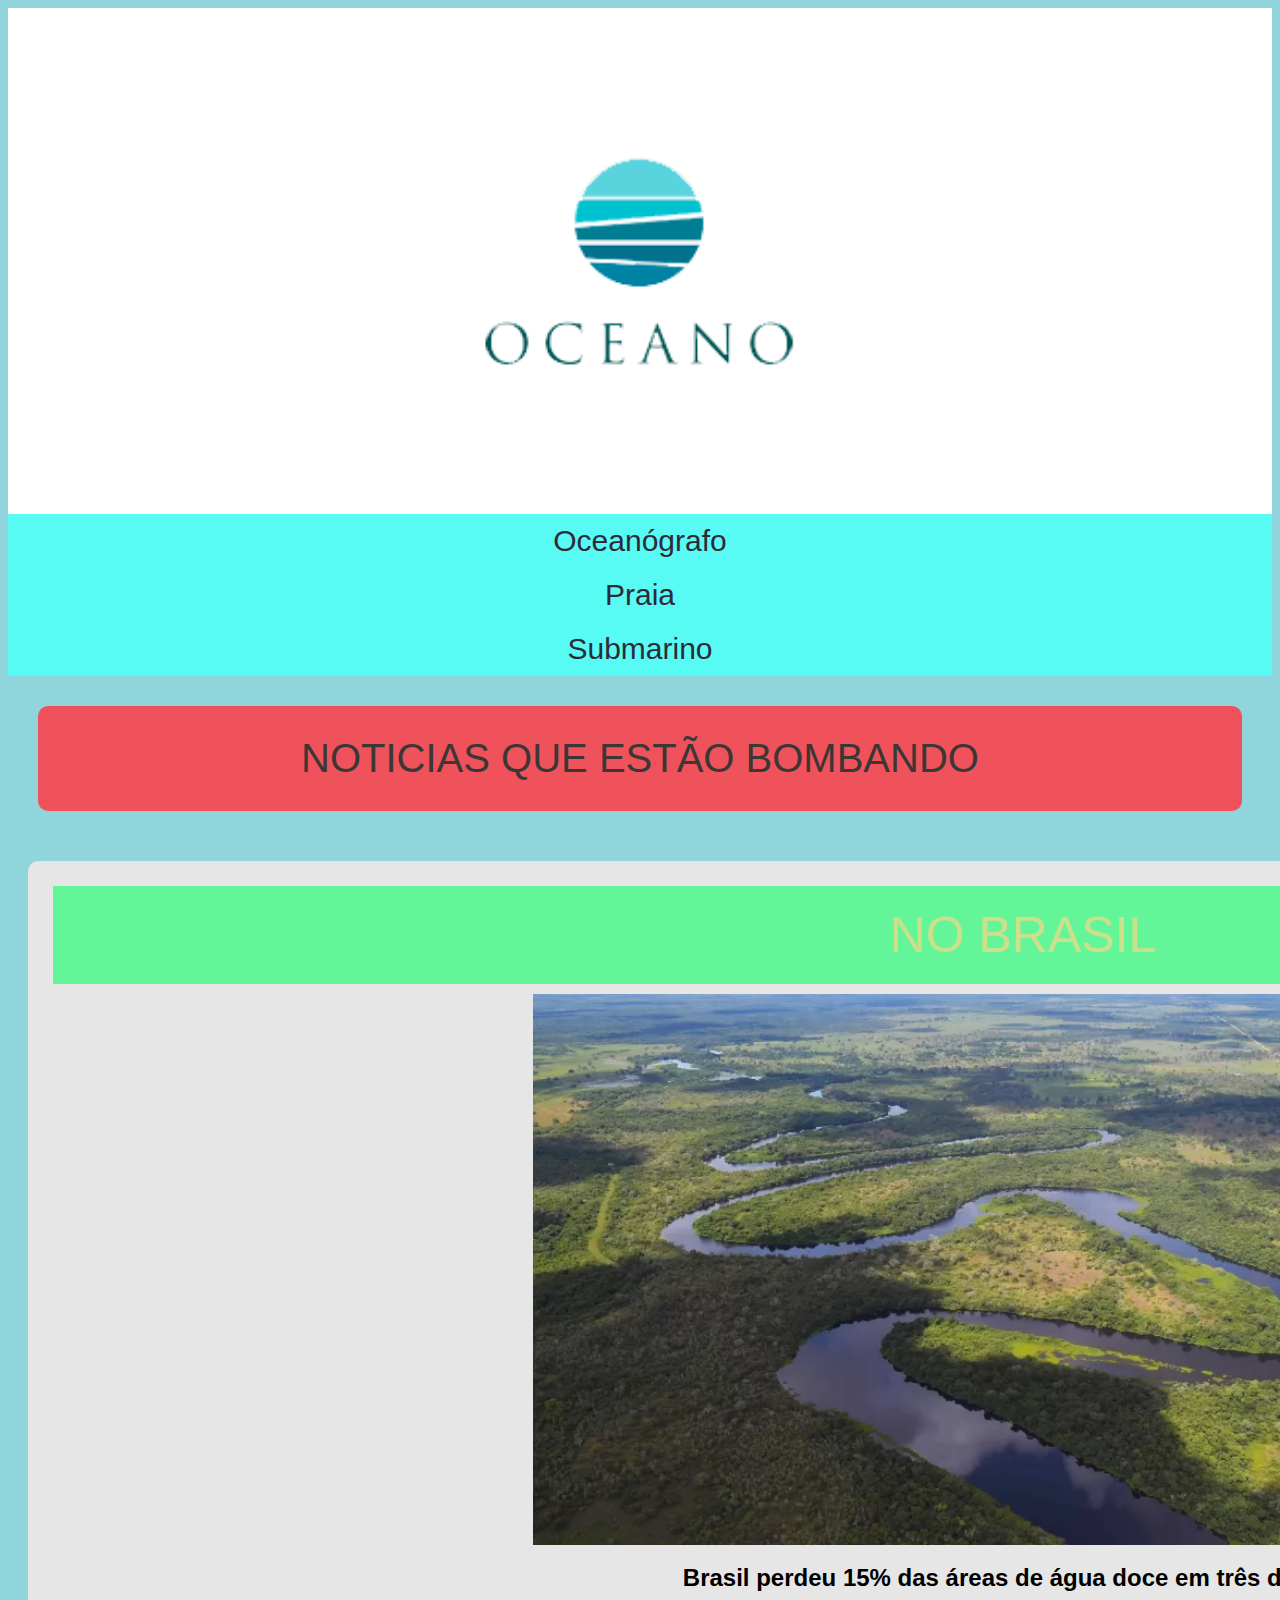
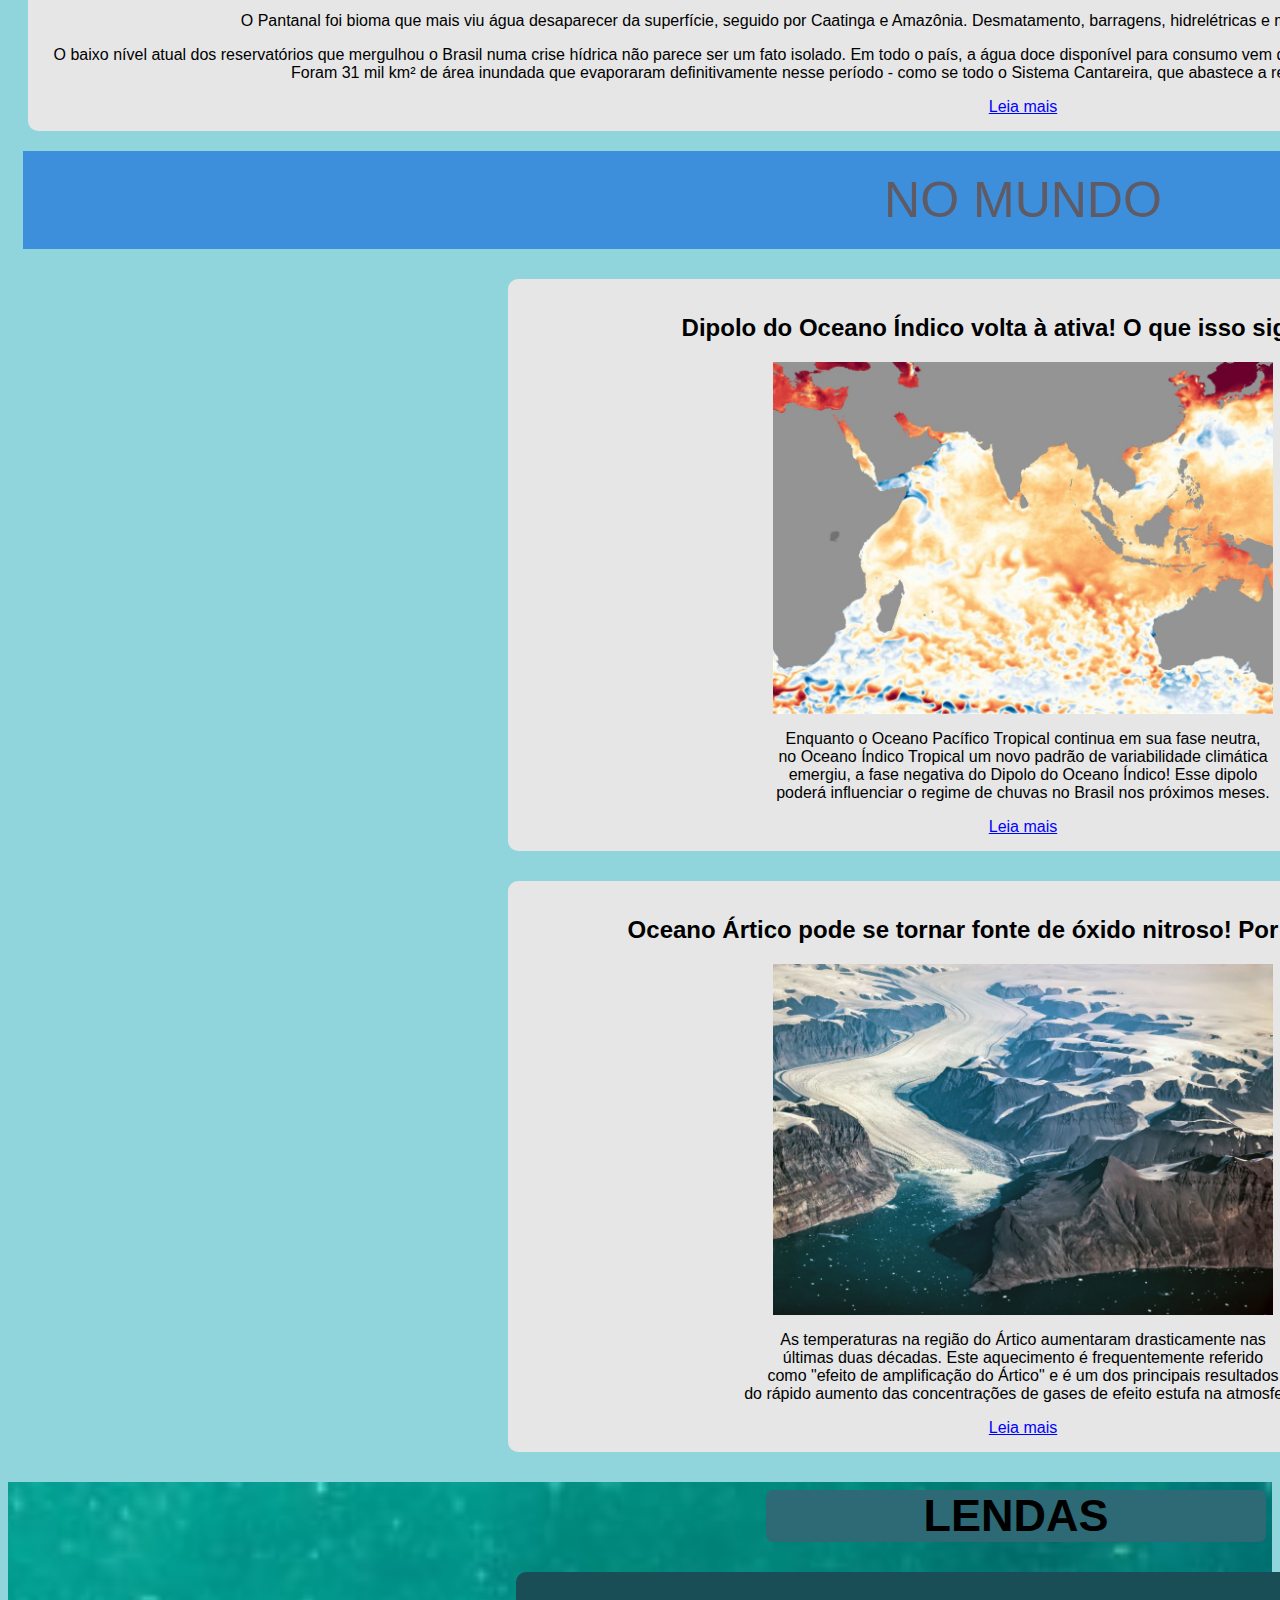
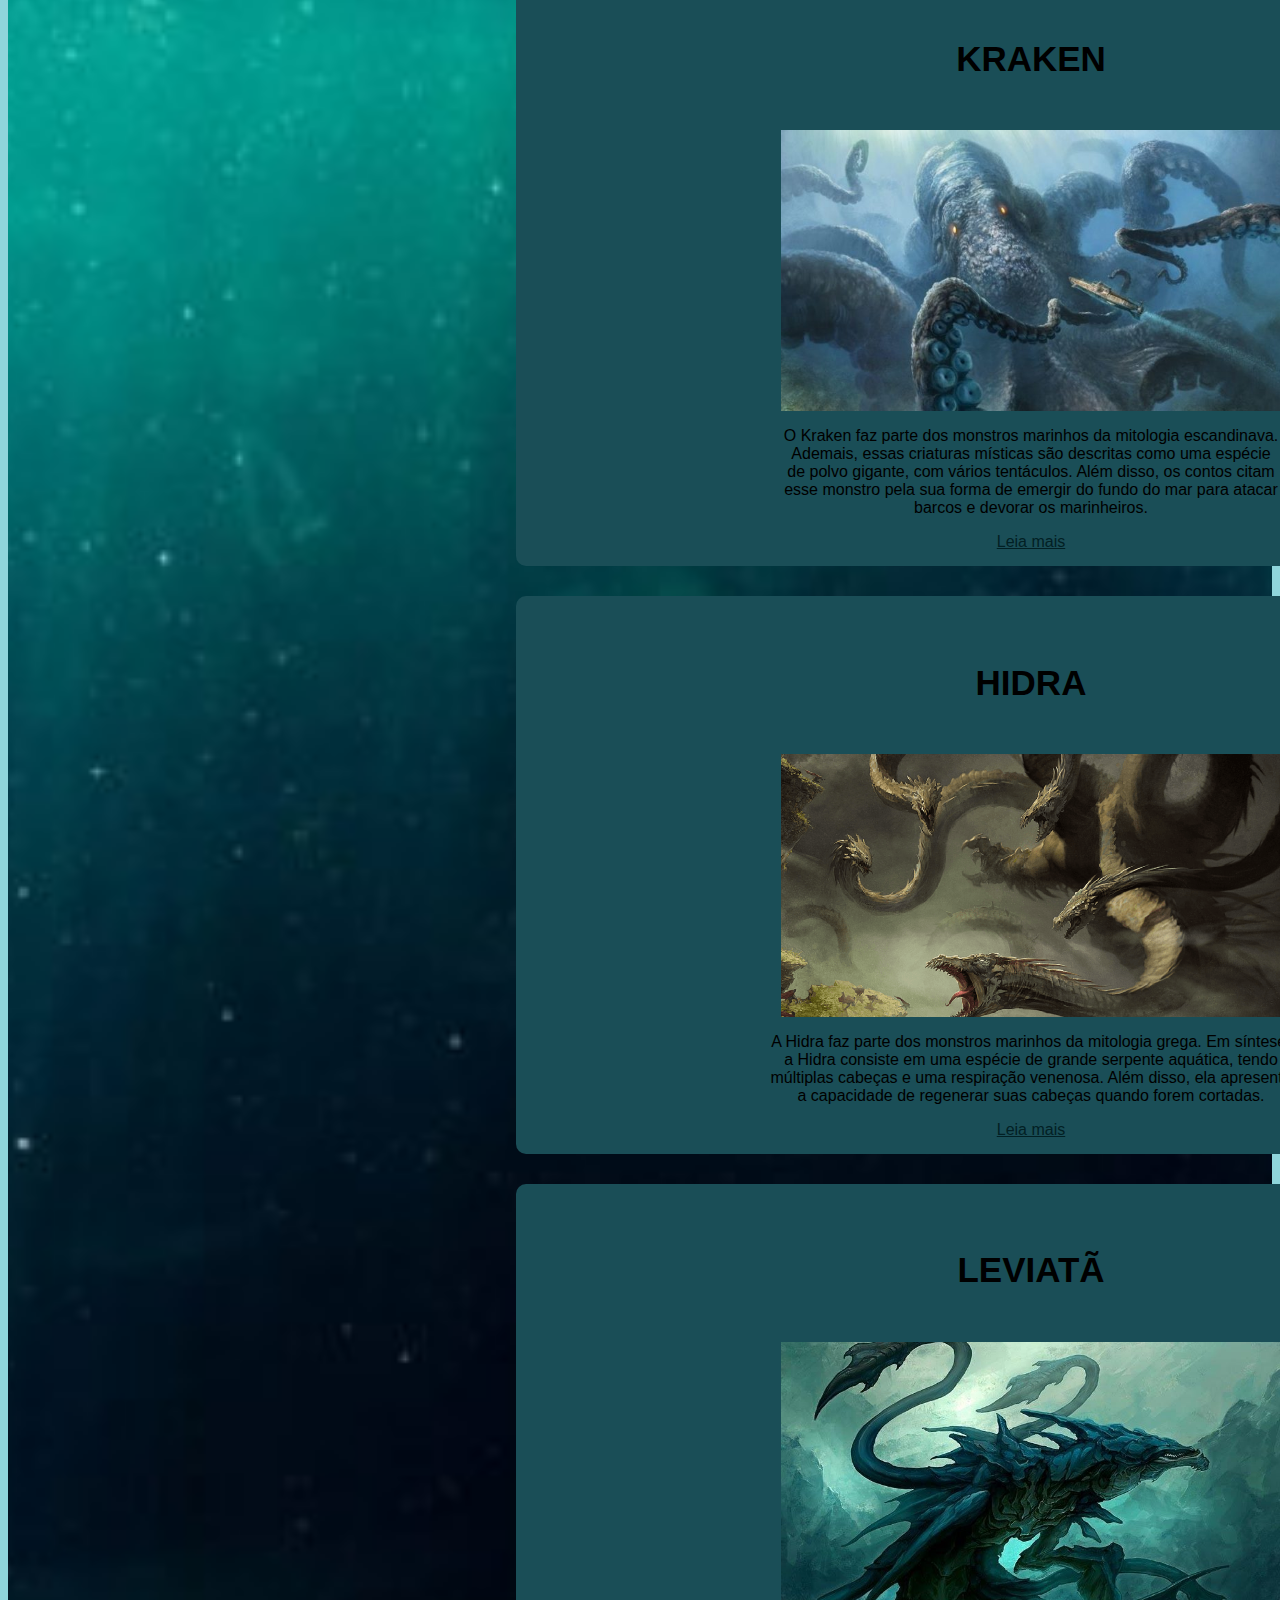
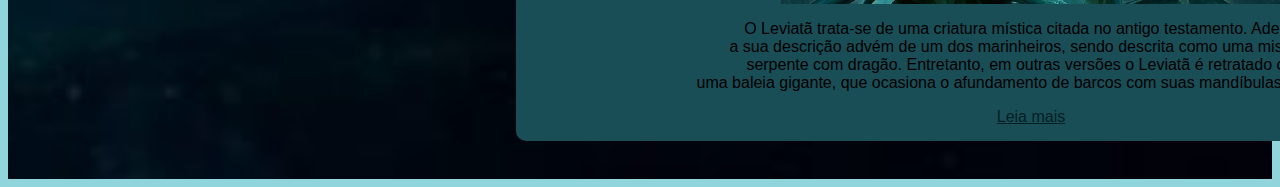
<file: Erick Pinheiro/index.html>
<html>

    <head>
        <title> Bem-vindo </title>
        <meta charset="utf-8">
        <link rel="icon" href="img/Logo.png"/>
        <link rel="stylesheet" type="text/css" href="css/trabalho.css"/>
        <meta name="viewport" content="width=device-width, initial-scale=1"/>
    </head>

    <body>

            <div id="container">

                <div id="header">
                    <img src="img/Header_3.png"/>
                </div>

                <div id="menu">
                    <div id="box_4"> <a href="index (2).html"> <div> Oceanógrafo </div> </a> </div>
                    <div id="box_1"> <a href="index.html"> <div> Praia </div> </a> </div>
                    <div id="box_5"> <a href="index (3).html"> <div> Submarino </div> </a> </div>
                </div>

            </div>

        <div id="not_2"> NOTICIAS QUE ESTÃO BOMBANDO </div>

            <div id="not">

                <div class="container_2">

                    <div class="box_2">

                        <div id="name">NO BRASIL</div>
                        <img src="img/not 1.jpg"/>
                        <h2>Brasil perdeu 15% das áreas de água doce em três décadas</h2>
                        <p>
                            O Pantanal foi bioma que mais viu água desaparecer da superfície, 
                            seguido por Caatinga e Amazônia. Desmatamento, barragens, hidrelétricas 
                            e mudanças climáticas são apontados como causas para o rápido fenômeno
                        </p>
                        <p>
                            O baixo nível atual dos reservatórios que mergulhou o Brasil numa 
                            crise hídrica não parece ser um fato isolado. Em todo o país, a 
                            água doce disponível para consumo vem desaparecendo da superfície 
                            num ritmo assustador: 15,7% dela foram perdidos nos últimos 35 anos. 
                            Foram 31 mil km² de área inundada que evaporaram definitivamente 
                            nesse período - como se todo o Sistema Cantareira, que abastece a 
                            região metropolitana de São Paulo, tivesse sido esvaziado 16 vezes
                        </p>
                        <a href="https://noticias.uol.com.br/ultimas-noticias/deutschewelle/2021/08/23/brasil-perdeu-15-das-areas-de-agua-doce-em-tres-decadas.htm">Leia mais</a>

                    </div>

                    <div id="banner">NO MUNDO</div>

                    <div class="container_2">
                
                        <div class="box_1">
                            <h2>Dipolo do Oceano Índico volta à ativa! O que isso significa?</h2>
                            <img src="img/not 2.jpg"/>
                            <p>
                                Enquanto o Oceano Pacífico Tropical continua em sua fase neutra,<br>
                                no Oceano Índico Tropical um novo padrão de variabilidade climática<br>
                                emergiu, a fase negativa do Dipolo do Oceano Índico! Esse dipolo<br>
                                poderá influenciar o regime de chuvas no Brasil nos próximos meses.
                            </p>
                            <a href="https://www.tempo.com/noticias/actualidade/dipolo-do-oceano-indico-volta-a-ativa-o-que-isso-significa-clima-primavera-verao-crise-hidrica.html">Leia mais</a>
                        </div>
            
                        <div class="box_1">
                            <h2>Oceano Ártico pode se tornar fonte de óxido nitroso! Por qual razão?</h2>
                            <img src="img/not 3.jpg"/>
                            <p>
                                As temperaturas na região do Ártico aumentaram drasticamente nas<br>
                                últimas duas décadas. Este aquecimento é frequentemente referido<br>
                                como "efeito de amplificação do Ártico" e é um dos principais resultados<br>
                                do rápido aumento das concentrações de gases de efeito estufa na atmosfera.
                            </p>
                            <a href="https://www.tempo.com/noticias/actualidade/oceano-artico-pode-se-tornar-fonte-de-oxido-nitroso-por-qual-razao-mudanca-climatica.html">Leia mais</a>
                        </div>
            
                    </div>

                </div>

            </div>

            <div id="lendas">
                <div>
                    <h3> LENDAS </h3>
                </div>

                <div class="box_4">
                    <h4> KRAKEN </h4>
                    <img src="img/lenda 1.jpg"/>
                    <p>
                        O Kraken faz parte dos monstros marinhos da mitologia escandinava.<br>
                        Ademais, essas criaturas místicas são descritas como uma espécie<br>
                        de polvo gigante, com vários tentáculos. Além disso, os contos citam<br> 
                        esse monstro pela sua forma de emergir do fundo do mar para atacar<br>
                        barcos e devorar os marinheiros. 
                    </p>
                    <a href="https://segredosdomundo.r7.com/monstros-marinhos/">Leia mais</a>
                </div>
    
                <div class="box_4">
                    <h4> HIDRA </h4>
                    <img src="img/lenda 2.png"/>
                    <p>
                        A Hidra faz parte dos monstros marinhos da mitologia grega. Em síntese,<br>
                        a Hidra consiste em uma espécie de grande serpente aquática, tendo<br>
                        múltiplas cabeças e uma respiração venenosa. Além disso, ela apresenta<br> 
                        a capacidade de regenerar suas cabeças quando forem cortadas.
                    </p>
                    <a href="https://segredosdomundo.r7.com/monstros-marinhos/">Leia mais</a>
                </div>

                <div class="box_4">
                    <h4> LEVIATÃ </h4>
                    <img src="img/lenda 3.jpg"/>
                    <p>
                        O Leviatã trata-se de uma criatura mística citada no antigo testamento. Ademais,<br>
                        a sua descrição advém de um dos marinheiros, sendo descrita como uma mistura de<br>
                        serpente com dragão. Entretanto, em outras versões o Leviatã é retratado como<br>
                        uma baleia gigante, que ocasiona o afundamento de barcos com suas mandíbulas poderosas.
                    </p>
                    <a href="https://segredosdomundo.r7.com/monstros-marinhos/">Leia mais</a>
                </div>
            </div>

    </body>

</html>
</file>
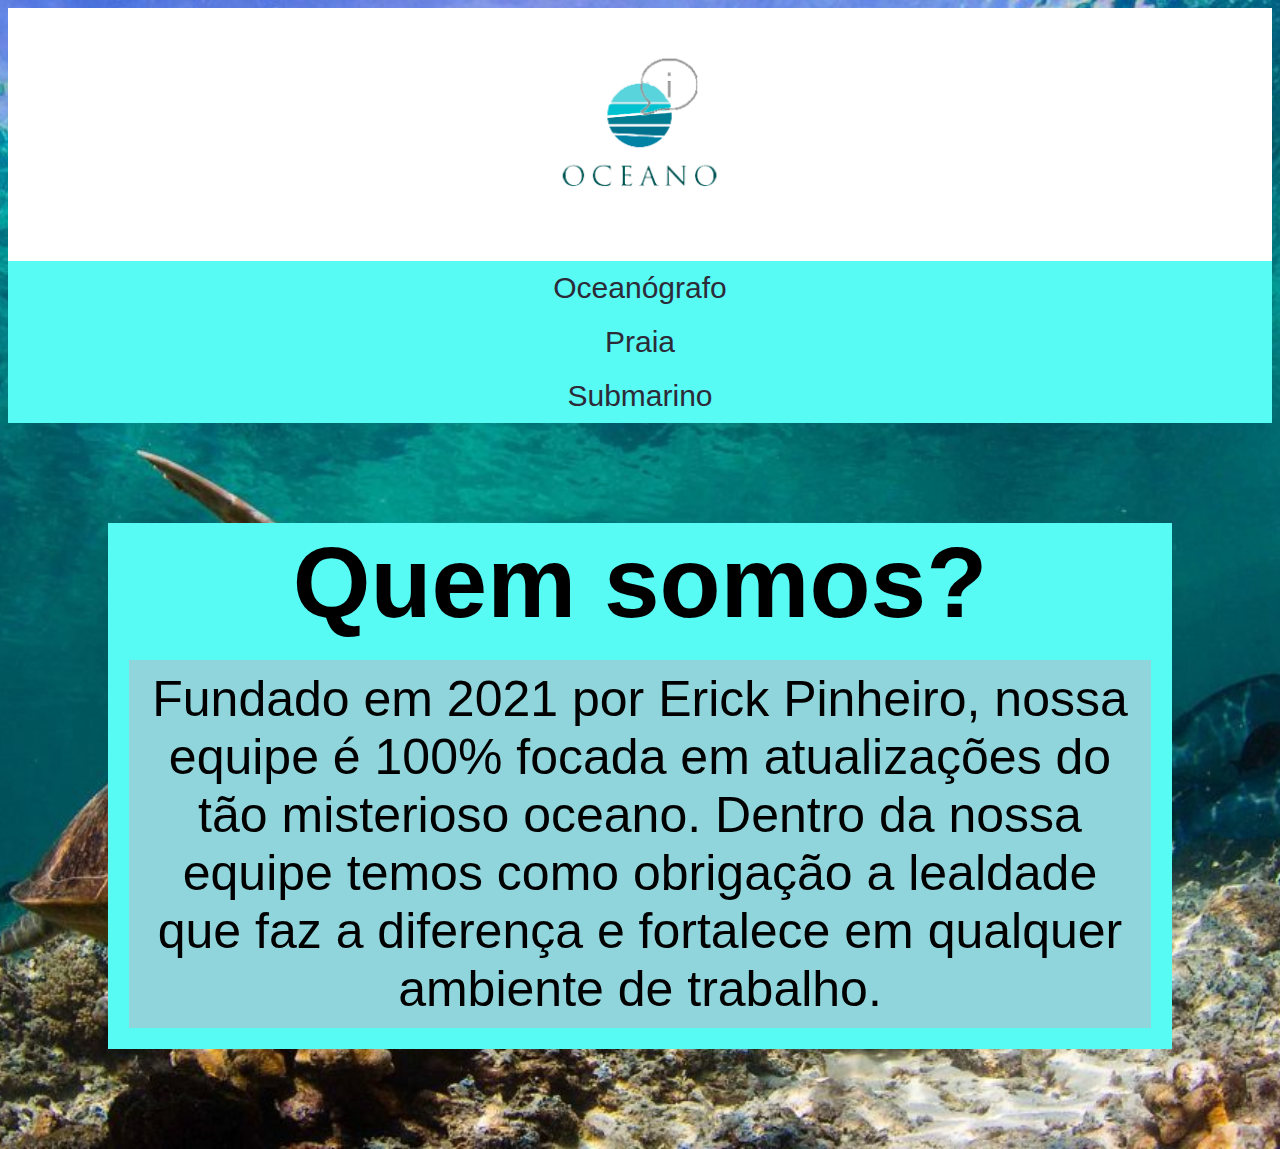
<file: Erick Pinheiro/index (2).html>
<html>

    <head>
        <title> Sobre nós </title>
        <meta charset="utf-8">
        <link rel="icon" href="img/Logo.png"/>
        <link rel="stylesheet" type="text/css" href="css/trabalho - Copia.css"/>
        <meta name="viewport" content="width=device-width, initial-scale=1"/>
    </head>

    <body>

        <div id="container">
            <div id="header">
                <img src="img/Header_5.png"/>
            </div>

            <div id="menu">
                <div id="box_4"> <a href="index (2).html"> <div> Oceanógrafo </div> </a> </div>
                <div id="box_1"> <a href="index.html"> <div> Praia </div> </a> </div>
                <div id="box_5"> <a href="index (3).html"> <div> Submarino </div> </a> </div>
            </div>
        </div>

        <div id="qf">
            <h1>Quem somos?</h1>

            <p>
                Fundado em 2021 por Erick Pinheiro, nossa equipe é 100% focada em atualizações do tão misterioso oceano.
                Dentro da nossa equipe temos como obrigação a lealdade que faz a diferença e fortalece em qualquer ambiente de trabalho.
            </p>
        </div>

    </body>

</html>
</file>
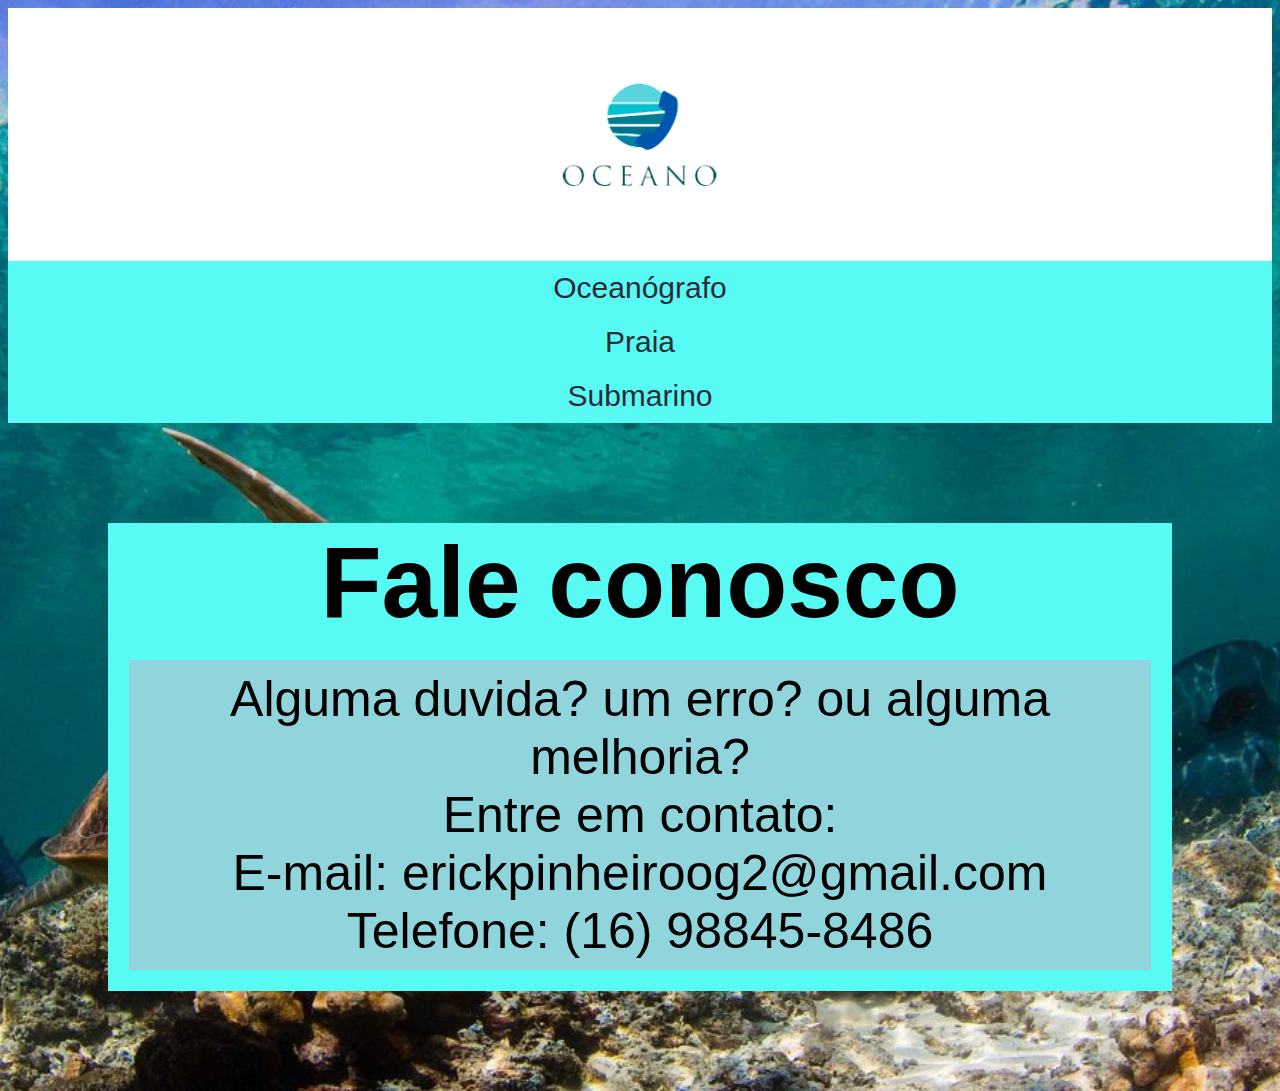
<file: Erick Pinheiro/index (3).html>
<html>

    <head>
        <title> Fale conosco </title>
        <meta charset="utf-8">
        <link rel="icon" href="img/Logo.png"/>
        <link rel="stylesheet" type="text/css" href="css/trabalho - Copia.css"/>
        <meta name="viewport" content="width=device-width, initial-scale=1"/>
    </head>

    <body>
        <div id="container">
            <div id="header">
                <img src="img/Header_4.png"/>
            </div>

            <div id="menu">
                <div id="box_4"> <a href="index (2).html"> <div> Oceanógrafo </div> </a> </div>
                <div id="box_1"> <a href="index.html"> <div> Praia </div> </a> </div>
                <div id="box_5"> <a href="index (3).html"> <div> Submarino </div> </a> </div>
            </div>
        </div>

        <div id="qf">
            <h1>Fale conosco</h1>

            <p>
                Alguma duvida? um erro? ou alguma melhoria?<br>
                Entre em contato:<br>
                E-mail: erickpinheiroog2@gmail.com<br>
                Telefone: (16) 98845-8486
            </p>
        </div>
    </body>

</html>
</file>
<file: Erick Pinheiro/css/trabalho.css>
body{
    background-color: #8FD5DB;
    font-family: 'Roboto', sans-serif;
    text-align: center;
}

img{
    width: 50%;
}

#not{
    display: flex;
}

#not_2{
    margin: 30px;
    padding: 30px;
    font-size: 40px;
    color: #3B3735;
    background-color: #F0525B;
    border-radius: 10px;
}

#not_2:hover{
    background-color: #F03239;
    font-size: 50px;
}

#container_2{
    border-radius: 10px;
    margin: 75px;
    padding: 5px;
    width: 88%;
    background-color: #3790E6;
    display: flex;
}

.box_2{
    margin: 20px;
    padding: 15px;
    text-align: center;
    background-color: #e6e6e6;
    border-radius: 10px;
}

.box_1{
    margin: 30 500px;
    padding: 15px;
    text-align: center;
    background-color: #e6e6e6;
    border-radius: 10px;
    width: 1000px;
}

#name{
    background-color: #65F599;
    color: #CCE08C;
    margin: 10px;
    padding: 20px;
    font-size: 50px;
}

div a{
    color: blue;
}

#header{
    background-color: white;
}

#banner{
    background-color: #3D8FDB;
    color: #5F5A63;
    margin: 15px;
    padding: 20px;
    font-size: 50px;
}

#menu{
    display: flex;
    font-size: 30px;
}

#menu div{
    padding: 5px 135px;
    color: #2C2B38;
    background-color: #58FAF4;
}

#menu div a{
    text-align: center;
    text-decoration: none;
}

#menu div div:hover{
    color: white;
    cursor: pointer;
}

#qf{
    margin: 100px;
    background-color: #0080FF;
    font-size: 100px;
}

#lendas{
    background-image: url(../img/fundoO.jpg);
    background-repeat: no-repeat;
    background-position: center;
    background-size: cover;
    font-family: 'Roboto', sans-serif;
    text-align: center;
    padding: 8px;
}

#lendas h2{
    background-color: #495E6B;
    border-radius: 10px;
}

#lendas h3{
    background-color: #2D6A75;
    width: 500px;
    text-align: center;
    font-size: 45px;
    margin: 0 750px;
    border-radius: 7px;
}

#lendas h4{
    padding: 5px;
    font-size: 35px;
}

.box_4{
    margin: 30 500px;
    padding: 15px;
    text-align: center;
    background-color: #1A4E57;
    border-radius: 10px;
    width: 1000px;
}

.box_4 a{
    color: #022024;
}

@media screen and (max-width: 1440px){
    #container{
        width: 100%;
        font-size: 18px;
    }

    #menu{
        display: initial;
    }
}

@media screen and (max-width: 768px){
    img{
        width: 100%;
    }

    #container{
        width: 100%;
        font-size: 10px;
    }

    #menu{
        display: initial;
    }

    #menu div{
        padding: 0px;
    }

    #menu div a{
        text-align: center;
    }

    #name{
        font-size: 30px;
    }

    #banner{
        font-size: 18px;
    }

    .box_1{
        width: 78%;
        margin: 30px;
        padding: 15px;
    }

    .box_4{
        width: 78%;
        margin: 30px;
        padding: 15px;
    }

    #lendas h3{
        margin: 10px 65px;
        width: 250px;
        text-align: center;
        font-size: 30px;
    }
}
</file>
<file: Erick Pinheiro/css/trabalho - Copia.css>
body{
    background-image: url(../img/Fundo.jpg);
    background-repeat: no-repeat;
    background-position: center;
    background-size: cover;
    font-family: 'Roboto', sans-serif;
    text-align: center;
}

img{
    width: 25%;
}

#not{
    display: flex;
}

#not_2{
    margin: 30px;
    padding: 30px;
    font-size: 40px;
    color: #3B3735;
    background-color: #F0525B;
    border-radius: 10px;
}

#not_2:hover{
    background-color: #F03239;
    font-size: 50px;
}

#container_2{
    border-radius: 10px;
    margin: 75px;
    padding: 5px;
    width: 88%;
    background-color: #3790E6;
    display: flex;
}

.box_2{
    margin: 20px;
    padding: 15px;
    text-align: center;
    background-color: #e6e6e6;
    border-radius: 10px;
}

.box_1{
    margin: 30px;
    padding: 15px;
    text-align: center;
    background-color: #e6e6e6;
    border-radius: 10px;
}

#name{
    background-color: #65F599;
    color: #CCE08C;
    margin: 10px;
    padding: 20px;
    font-size: 50px;
}

div a{
    color: blue;
}

#header{
    background-color: white;
}

#banner{
    background-color: #3D8FDB;
    color: #5F5A63;
    margin: 15px;
    padding: 20px;
    font-size: 50px;
}

#menu{
    display: flex;
    font-size: 30px;
}

#menu div{
    padding: 5px 135px;
    color: #2C2B38;
    background-color: #58FAF4;
}

#menu div a{
    text-align: center;
    text-decoration: none;
}

#menu div div:hover{
    color: white;
    cursor: pointer;
}

#qf{
    margin: 100px;
    background-color: #58FAF4;
    font-size: 50px;
    text-align: center;
    padding: 1px;
}

#qf h1{
    font-size: 100px;
    text-align: center;
    margin: 1px;
}

#qf p{
    margin: 20px;
    padding: 10px;
    background-color: #8FD5DB;
}

@media screen and (max-width: 1440px){
    #container{
        width: 100%;
        font-size: 18px;
    }

    #menu{
        display: initial;
    }
}

@media screen and (max-width: 768px){
    img{
        width: 100%;
    }

    #container{
        width: 100%;
        font-size: 10px;
    }

    #menu{
        display: initial;
    }

    #menu div{
        padding: 0px;
    }

    #menu div a{
        text-align: center;
    }

    #name{
        font-size: 30px;
    }

    #banner{
        font-size: 18px;
    }

    .box_1{
        width: 78%;
    }

    #qf{
        font-size: 15px;
        margin: 50px;
        padding: 1px;
        width: 75%;
    }

    #qf h1{
        font-size: 40px;
    }
}
</file>
